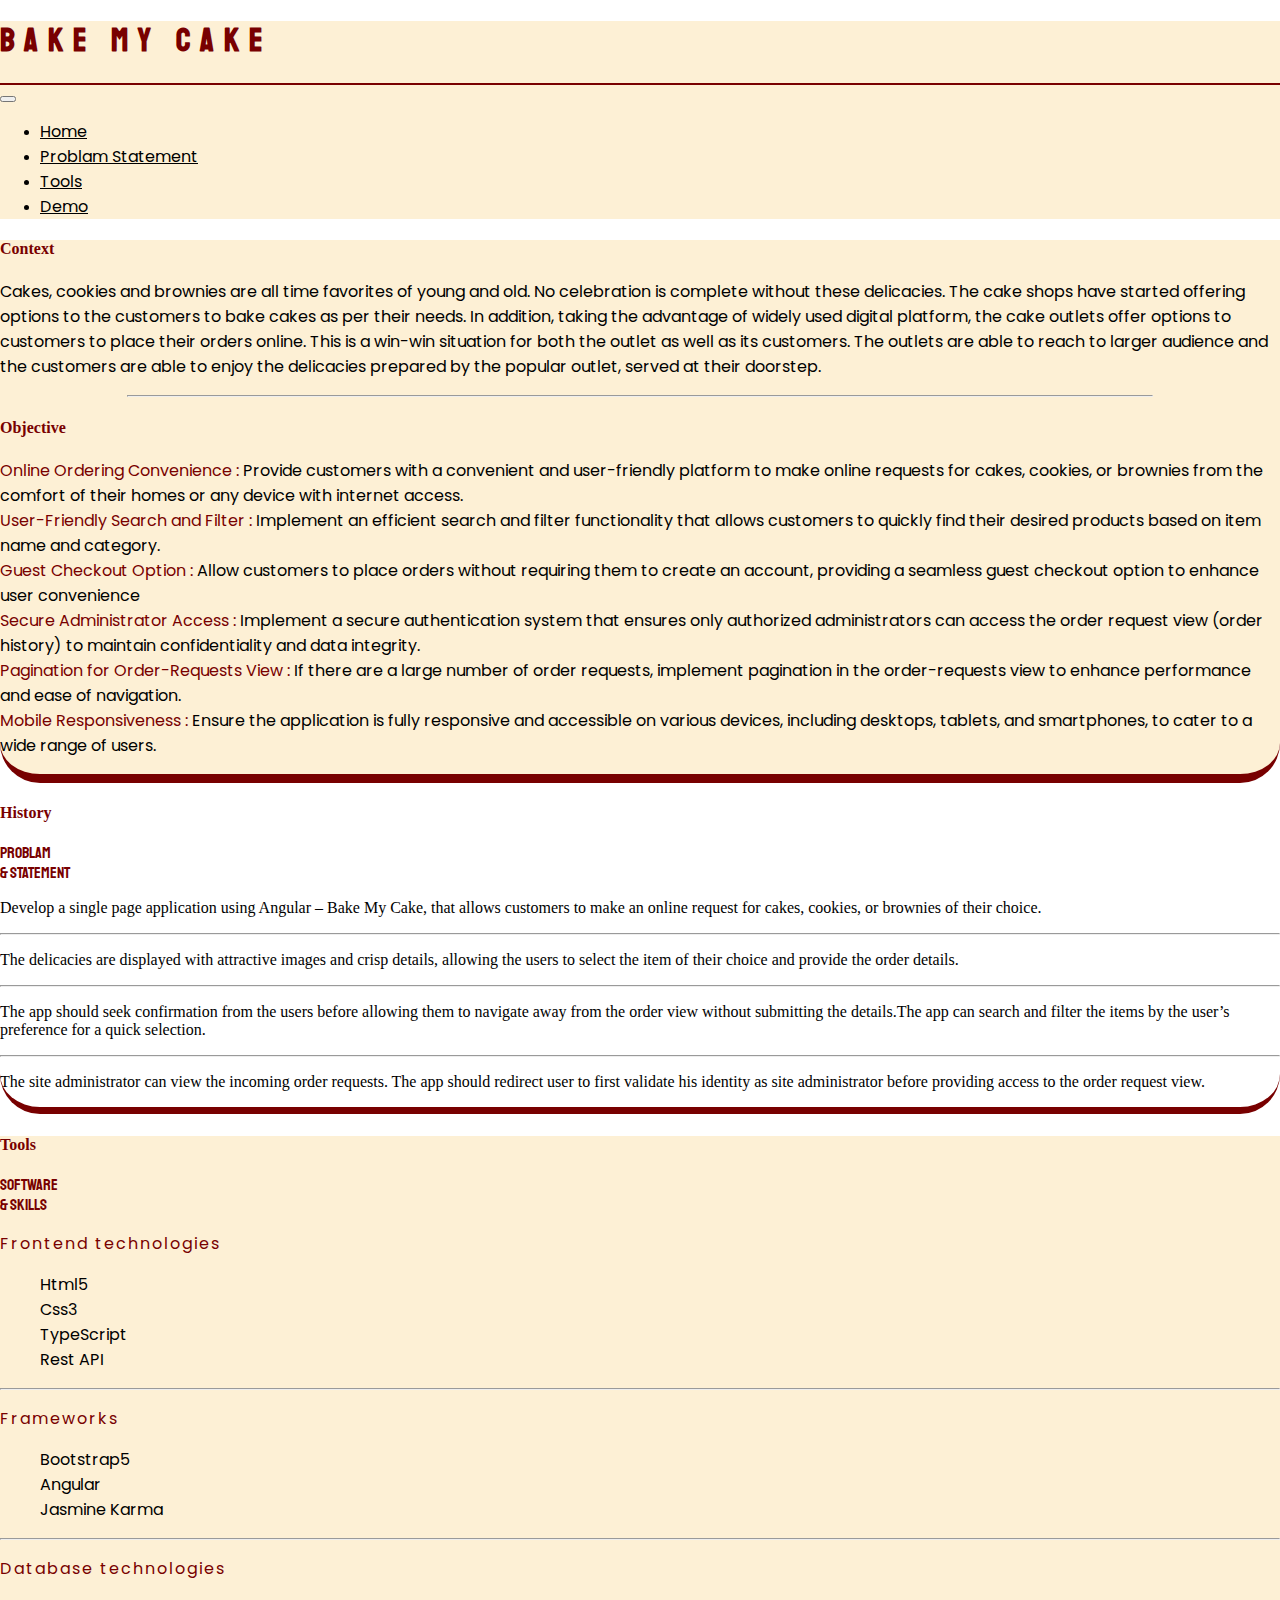
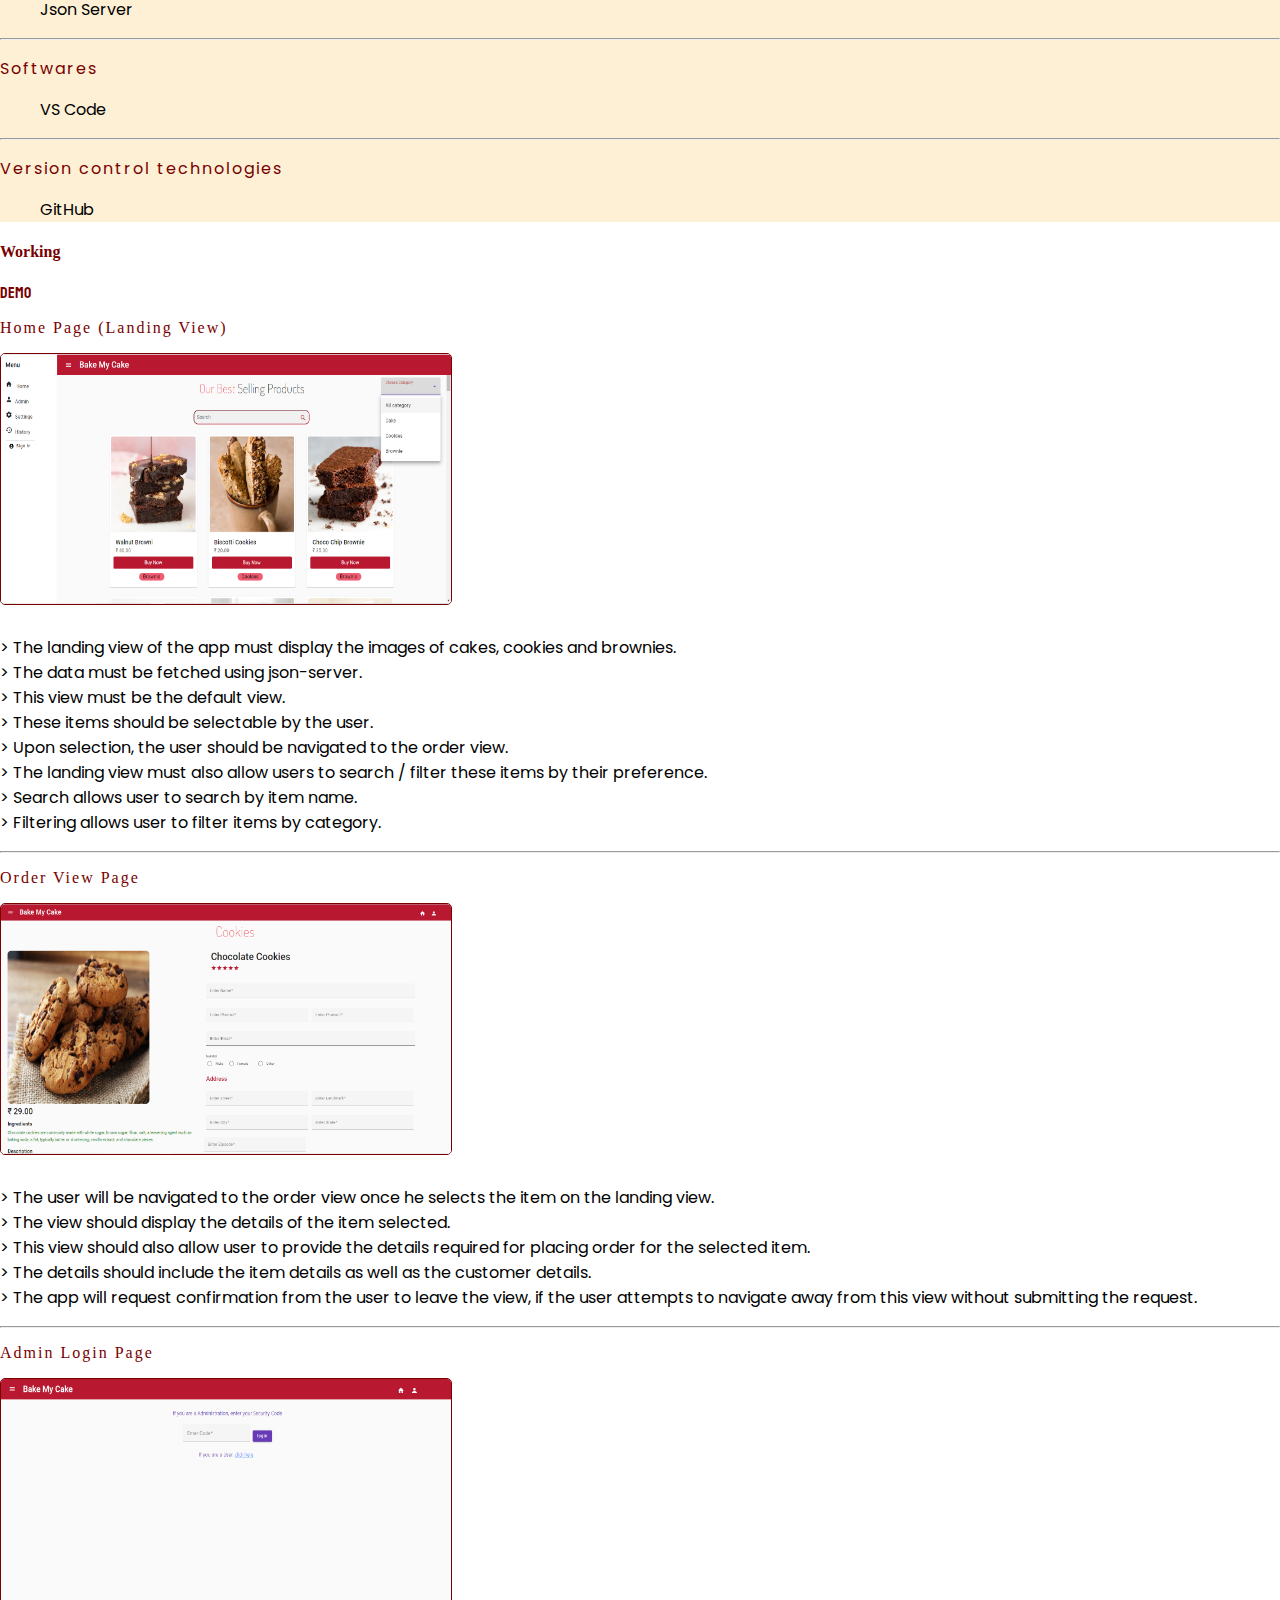
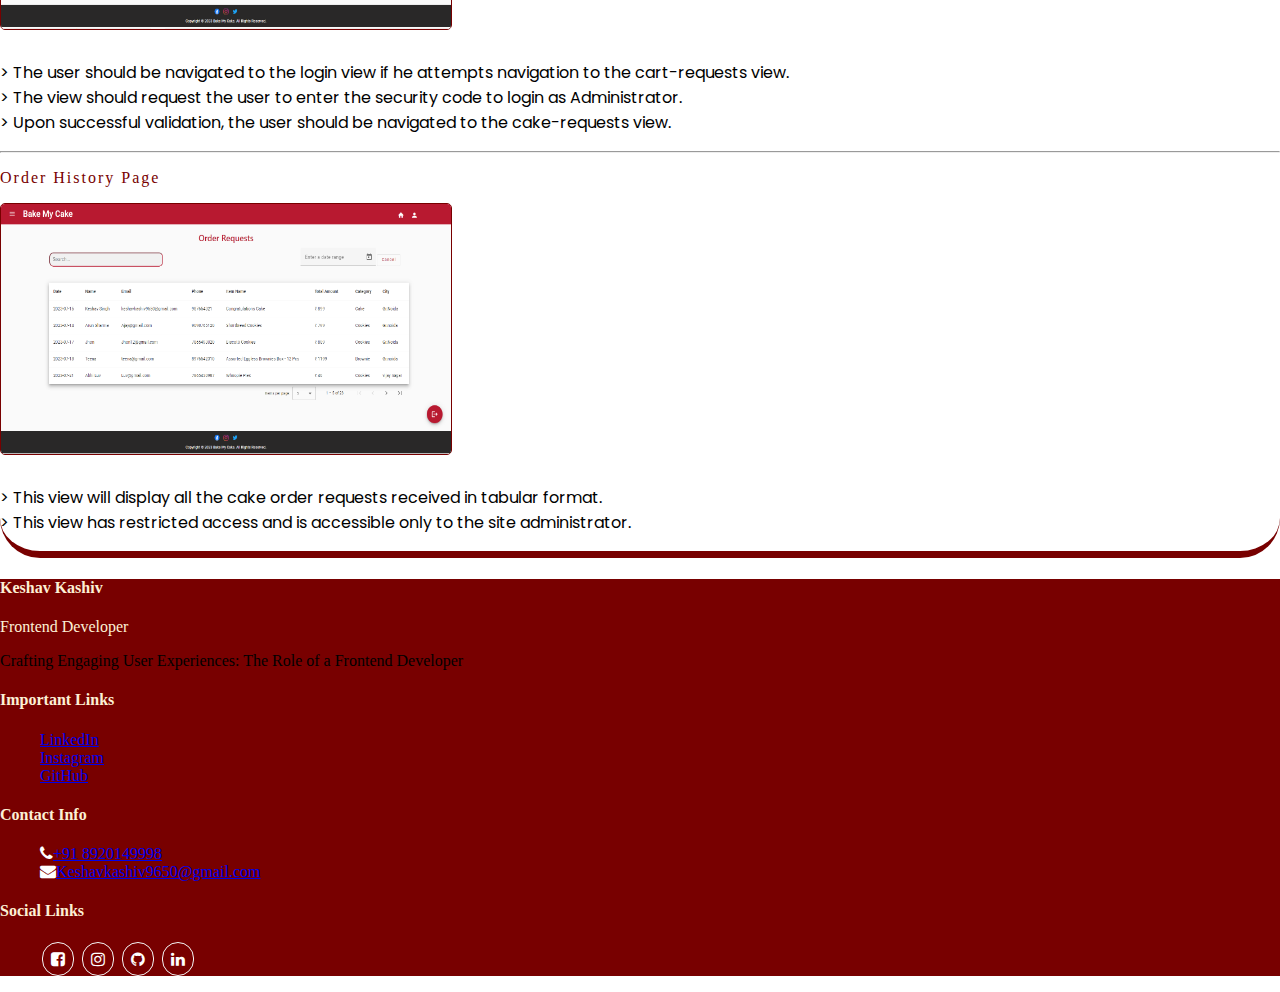
<file: BakeMycake.html>
<!DOCTYPE html>
<html lang="en">
<head>
    <meta charset="UTF-8">
    <meta name="viewport" content="width=device-width, initial-scale=1.0">
    <title>Bake My Cake</title>

     <!-- stylesheet -->
     <link rel="stylesheet" href="./stylesheet/BakeMyCake.css">
     <!-- google font  -->
     <link href="https://fonts.googleapis.com/css2?family=Monoton&display=swap" rel="stylesheet">
     <link href="https://fonts.googleapis.com/css2?family=Poppins:wght@200&display=swap" rel="stylesheet">
     <link href="https://fonts.googleapis.com/css2?family=Poppins:wght@300&display=swap" rel="stylesheet">
     <link href="https://fonts.googleapis.com/css2?family=Poppins:wght@400&display=swap" rel="stylesheet">
     <link href="https://fonts.googleapis.com/css2?family=Poppins:wght@900&display=swap" rel="stylesheet">
     <link href="https://fonts.googleapis.com/css2?family=Staatliches&display=swap" rel="stylesheet">
     <!-- Bootstrap link -->
     <link href="https://cdn.jsdelivr.net/npm/bootstrap@5.3.0-alpha3/dist/css/bootstrap.min.css" rel="stylesheet"
         integrity="sha384-KK94CHFLLe+nY2dmCWGMq91rCGa5gtU4mk92HdvYe+M/SXH301p5ILy+dN9+nJOZ" crossorigin="anonymous">
     <!-- font awwsomme  -->
     <link rel="stylesheet" href="https://cdnjs.cloudflare.com/ajax/libs/font-awesome/4.7.0/css/font-awesome.min.css">
 
</head>
<body>

    <section class="top_section py-3">
        <h1 class="main_heading display-6 text-center fs-1 text-uppercase">Bake My Cake</h1>
    </section>

    <!-- nabar  -->
    <nav class="navbar  navbar-expand-lg px-4">
        <div class="container-fluid">
            
            <button class="navbar-toggler bg-light rounded-3 mt-md-2 w-auto" type="button" data-bs-target="#navBarItems"
                data-bs-toggle="collapse">
                <span class="navbar-toggler-icon"></span>
            </button>
            <div class="collapse navbar-collapse" id="navBarItems">
                <ul class="navbar-nav d-flex w-100 justify-content-center">
                    <li class="nav-item px-3">
                        <a href="./index.html" class="nav-link">Home</a>
                    </li>
                    <li class="nav-item px-3">
                        <a href="#Problam" class="nav-link ">Problam Statement</a>
                    </li>
                    <li class="nav-item px-3">
                        <a href="#Tools" class="nav-link ">Tools</a>
                    </li>
                    <li class="nav-item px-3">
                        <a href="#Demo" class="nav-link ">Demo</a>
                    </li>
                </ul>
            </div>
        </div>
    </nav>

<!-- row 1 -->
    <section class="head_section row ">  
        <section class="column_one col-md-12 col-lg-12 align-items-center py-2 px-2 mb-2 pb-5">
                <h4 class="about_me mt-5 fs-5 text-uppercase m-3">Context</h4>
                <p class=" about_mepara fs-6  mt-3 lh-lg m-3 ">Cakes, cookies and brownies are all time favorites of young and old. No celebration is complete without these delicacies. The cake shops have started offering options to the customers to bake cakes as per their needs.
                    In addition, taking the advantage of widely used digital platform, the cake outlets offer options to customers to place their orders online.                    
                    This is a win-win situation for both the outlet as well as its customers. The outlets are able to reach to larger audience and the customers are able to enjoy the delicacies prepared by the popular outlet, served at their doorstep.
                </p>
                 <hr class=" line ms-3 m-4">
                <h4 class="about_me mt-2 fs-5 text-uppercase m-3" >Objective </h4>
                <p class=" about_mepara fs-6  mt-3 lh-lg m-3"> <span class="fs-5">Online Ordering Convenience : </span> Provide customers with a convenient and user-friendly platform to make online requests for cakes, cookies, or brownies from the comfort of their homes or any device with internet access. <br>
                    <span class="fs-5">User-Friendly Search and Filter :</span> Implement an efficient search and filter functionality that allows customers to quickly find their desired products based on item name and category. <br>                    
                    <span class="fs-5">Guest Checkout Option : </span> Allow customers to place orders without requiring them to create an account, providing a seamless guest checkout option to enhance user convenience <br>                    
                    <span class="fs-5">Secure Administrator Access : </span> Implement a secure authentication system that ensures only authorized administrators can access the order request view (order history) to maintain confidentiality and data integrity. <br>                    
                    <span class="fs-5">Pagination for Order-Requests View : </span> If there are a large number of order requests, implement pagination in the order-requests view to enhance performance and ease of navigation. <br>                    
                    <span class="fs-5">Mobile Responsiveness : </span> Ensure the application is fully responsive and accessible on various devices, including desktops, tablets, and smartphones, to cater to a wide range of users. <br>
                    </p>
        </section>
    </section>

<!-- row 2  -->
    <section class="hero_section row d-flex align-items-center px-3 h-auto py-3 my-3" id="Problam">
        <section class="education_column col-md-6 col-lg-6 ">
            <h4 class="history text-uppercase fs-5 ms-3">History</h4>
            <p class="Problam display-1 ms-3">Problam<br>& Statement</p>
        </section>
        <section class="Problam_Description col-md-6 col-lg-6 px-3 py-4">
            <p class=" mb-1 fw-semibold my-3 me-5 fs-6 lh-lg">Develop a single page application using Angular – Bake My Cake, that allows customers to make an online request for cakes, cookies, or brownies of their choice.</p> <hr>
            <p class=" mb-1 fw-semibold my-3 me-5 fs-6 lh-lg">The delicacies are displayed with attractive images and crisp details, allowing the users to select the item of their choice and provide the order details.</p><hr>
            <p class=" mb-1 fw-semibold my-3 me-5 fs-6 lh-lg">The app should seek confirmation from the users before allowing them to navigate away from the order view without submitting the details.​                
                The app can search and filter the items by the user’s preference for a quick selection.</p>  <hr>              
            <p class=" mb-1 fw-semibold my-3 me-5fs-6 lh-lg">The site administrator can view the incoming order requests.​ The app should redirect user to first validate his identity as site administrator before providing access to the order request view.​</p>
        </section>
    </section>

<!-- row 3 -->
    <section class="software_section row d-flex align-items-center px-3 h-auto py-3" id="Tools">
        <section class="software_heading_column col-md-6 col-lg-6 ">
            <h4 class="tools text-uppercase fs-5 ms-3">Tools</h4>
            <p class="software_head display-1 ms-3">Software<br>& Skills</p>
        </section>
        <section class="software_item_column col-md-6 col-lg-6 px-3 py-4">
            <!-- frontend tech  -->
            <p class="list_description text-uppercase mb-1 fw-semibold">Frontend technologies</p>
            <ul class="tech_description d-flex ps-0 my-3 flex-wrap">
                <li class="tech_items border rounded-5 py-2 px-3 me-2 mb-md-1 mb-1">Html5</li>
                <li class="tech_items border rounded-5 py-2 px-3 me-2 mb-md-1 mb-1">Css3</li>
                <li class="tech_items border rounded-5 py-2 px-3 me-2 mb-md-1 mb-1">TypeScript</li>
                <li class="tech_items border rounded-5 py-2 px-3 me-2 mb-md-1 mb-1">Rest API</li>
            </ul>
            <hr>
            <!-- framework  -->
            <p class="list_description text-uppercase mb-1 fw-semibold ">Frameworks</p>
            <ul class="tech_description d-flex ps-0 my-3 flex-wrap">
                <li class="tech_items border rounded-5 py-2 px-3 me-2 me-2 mb-md-1 mb-1">Bootstrap5</li>
                <li class="tech_items border rounded-5 py-2 px-3 me-2 me-2 mb-md-1 mb-1">Angular</li>
                <li class="tech_items border rounded-5 py-2 px-3 me-2 me-2 mb-md-1 mb-1">Jasmine Karma</li>
            </ul>
            <hr>
            <!-- database tech  -->
            <p class="list_description text-uppercase mb-1 fw-semibold">Database technologies</p>
            <ul class="tech_description d-flex ps-0 my-3 flex-wrap">
                <li class="tech_items border rounded-5 py-2 px-3 me-2 me-2 mb-md-1 mb-1">Json Server</li>
            </ul>
            <hr>
            <!-- softwares  -->
            <p class="list_description text-uppercase mb-1 fw-semibold">Softwares</p>
            <ul class="tech_description d-flex ps-0 my-3 flex-wrap">
                <li class="tech_items border rounded-5 py-2 px-3 me-2 me-2 mb-md-1 mb-1">VS Code</li>
            </ul>
            <hr>
            <!-- version control tech   -->
            <p class="list_description text-uppercase mb-1 fw-semibold">Version control technologies</p>
            <ul class="tech_description d-flex ps-0 my-3 flex-wrap">
                <li class="tech_items border rounded-5 py-2 px-3 me-2 me-2 mb-md-1 mb-1">GitHub</li>
            </ul>
        </section>
    </section>


<!-- row 4 -->
    <section class="hero_section row d-flex align-items-center px-3 h-auto py-3" id="Demo">
        <section class="education_column col-md-5 col-lg-5 ">
            <h4 class="history text-uppercase fs-5 ms-3">Working</h4>
            <p class="certificate_head display-1 ms-3">Demo</p>
        </section>
        <section class="education_column2 col-md-7 col-lg-7 px-3 py-4">
            <p class="degree_description text-uppercase mb-1 fw-semibold mb-3 ms-3">Home Page (Landing View)</p>
            <img class="ms-3" src="./images/Homepage.PNG" alt="Home Page">
            <p class="duration_description mb-1">> The landing view of the app must display the images of cakes, cookies and brownies.<br>
                > The data must be fetched using json-server.<br>
                > This view must be the default view.<br>
                > These items should be selectable by the user.<br>
                > Upon selection, the user should be navigated to the order view.<br>
                > The landing view must also allow users to search / filter these items by their preference.<br>
                > Search allows user to search by item name.<br>
                > Filtering allows user to filter items by category.<br>
            </p>
            <hr>
            <p class="degree_description text-uppercase mb-1 fw-semibold mb-3 ms-3">Order View Page</p>
            <img class="ms-3" src="./images/OrderViews.PNG" alt="OrderViews Page">
            <p class="duration_description mb-1">> The user will be navigated to the order view once he selects the item on the landing view.<br>
                > The view should display the details of the item selected. <br>
                > This view should also allow user to provide the details required for placing order for the selected item. <br>
                > The details should include the item details as well as the customer details. <br>
                > The app will request confirmation from the user to leave the view, if the user attempts to navigate away from this view without submitting the request.<br>
            </p>
            <hr>
            <p class="degree_description text-uppercase mb-1 fw-semibold mb-3 ms-3">Admin Login Page</p>
            <img class="ms-3" src="./images/Adminlogin.PNG" alt="Admin Login">
            <p class="duration_description mb-1">> The user should be navigated to the login view if he attempts navigation to the cart-requests view. <br>
                > The view should request the user to enter the security code to login as Administrator. <br>
                > Upon successful validation, the user should be navigated to the cake-requests view.<br>
            </p>
            <hr>
            <p class="degree_description text-uppercase mb-1 fw-semibold mb-3 ms-3">Order History Page</p>
            <img class="ms-3" src="./images/OrderHistory.PNG" alt="Order History">
            <p class="duration_description mb-1">> This view will display all the cake order requests received in tabular format. <br>
                > This view has restricted access and is accessible only to the site administrator.<br>
            </p>
            
            
        </section>
    </section>

 <!-- footer section  -->
 <footer class="footer_section row py-4 px-2 mt-3 ps-4" id="Contact">
    <!-- column 1 -->
    <section class="footer_column1 col-md-6 col-lg-3">
        <h4 class="footer_head display-6 mb-0">Keshav Kashiv</h4>
        <p class="footer_para_FD text-uppercase mb-4">Frontend Developer</p>
        <p class="footer_para text-light pe-4 lh-md">Crafting Engaging User Experiences: The Role of a Frontend
            Developer</p>
    </section>
    <!-- column 2 -->
    <section class="footer_column2 col-md-6 col-lg-3 ">
        <h4 class="footer_head fs-5">Important Links</h4>
        <ul class="footer_list ps-0 mt-3">
            <li class="footer_item mb-2"><a href="https://www.linkedin.com/in/keshav-kashiv/" target="_blank"
                    class="footer_link text-decoration-none text-light">LinkedIn</a></li>
            <li class="footer_item  mb-2"><a href="https://www.instagram.com/ch_keshav_singh/" target="_blank"
                    class="footer_link text-decoration-none text-light">Instagram</a></li>
            <li class="footer_item  mb-2"><a href="https://github.com/Keshav07" target="_blank"
                    class="footer_link text-decoration-none text-light">GitHub</a></li>
        </ul>
    </section>
    <!-- column 3 -->
    <section class="footer_column3 col-md-6 col-lg-3">
        <h4 class="footer_head fs-5">Contact Info</h4>
        <ul class="footer_list ps-0 mt-3">
            <li class="footer_item mb-2"><i class="fa fa-phone pe-2"></i><a href="tel: 8920149998"
                    class="footer_link text-decoration-none text-light">+91 8920149998</a></li>
            <li class="footer_item  mb-2"><i class="fa fa-envelope pe-2"></i><a
                    href="mailto: Keshavkashiv9650@gmail.com"
                    class="footer_link text-decoration-none text-light">Keshavkashiv9650@gmail.com</a></li>
        </ul>
    </section>
    <!-- column 4  -->
    <section class="footer_column4 col-md-6 col-lg-3">
        <h4 class="footer_head fs-5">Social Links</h4>
        <ul class="footer_list ps-0 mt-3">
            <a href="https://www.facebook.com/" target="_blank" class="footer-link"><i
                    class="fa fa-facebook-square fs-4 pe-2"></i></a>
            <a href="https://www.instagram.com/ch_keshav_singh/" target="_blank" class="footer-link"><i
                    class="fa fa-instagram fs-4 pe-2"></i></a>
            <a href="https://github.com/Keshav07" target="_blank" class="footer-link"><i
                    class="fa fa-github fs-4 pe-2"></i></a>
            <a href="https://www.linkedin.com/in/keshav-kashiv/" target="_blank" class="footer-link"><i
                    class="fa fa-linkedin fs-4 pe-2"></i></a>
        </ul>
    </section>
</footer>




    <script src="https://cdn.jsdelivr.net/npm/bootstrap@5.3.0-alpha3/dist/js/bootstrap.bundle.min.js"
        integrity="sha384-ENjdO4Dr2bkBIFxQpeoTz1HIcje39Wm4jDKdf19U8gI4ddQ3GYNS7NTKfAdVQSZe"
        crossorigin="anonymous">
    </script>
</body>
</html>
</file>
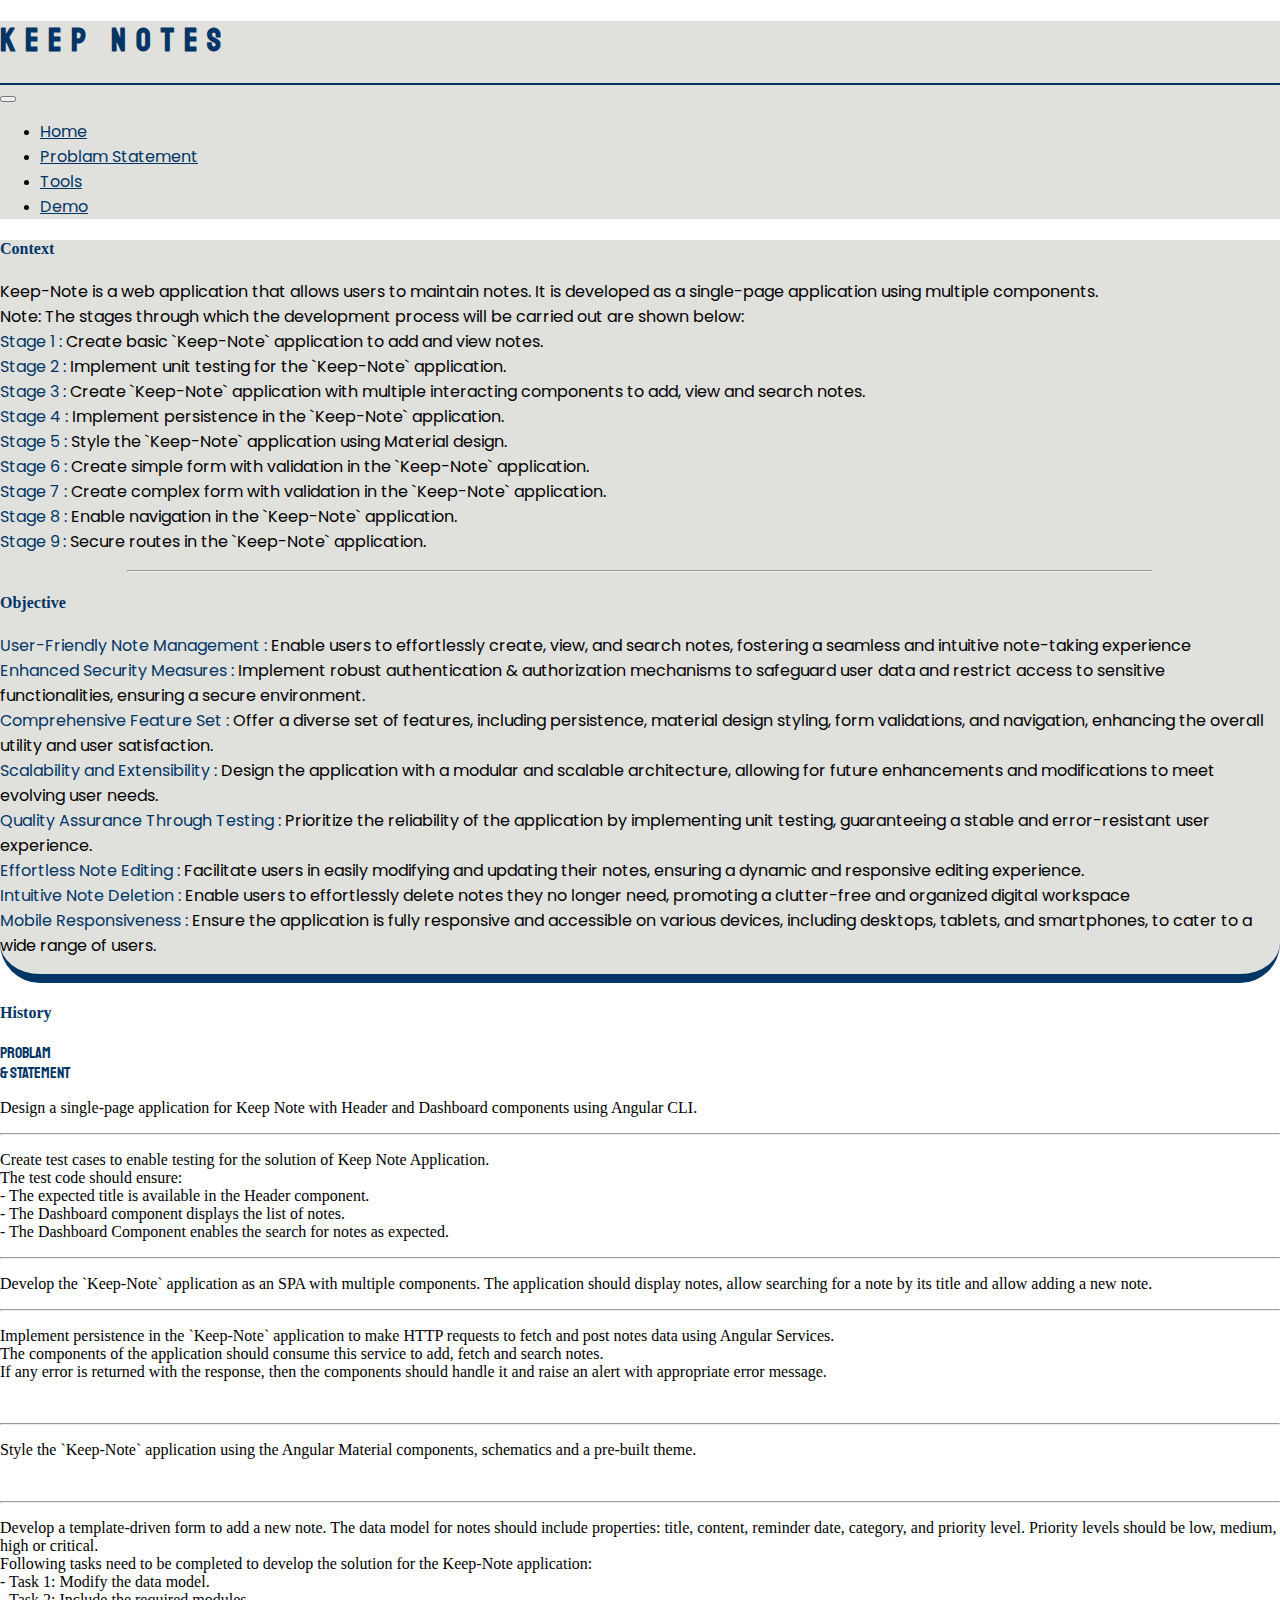
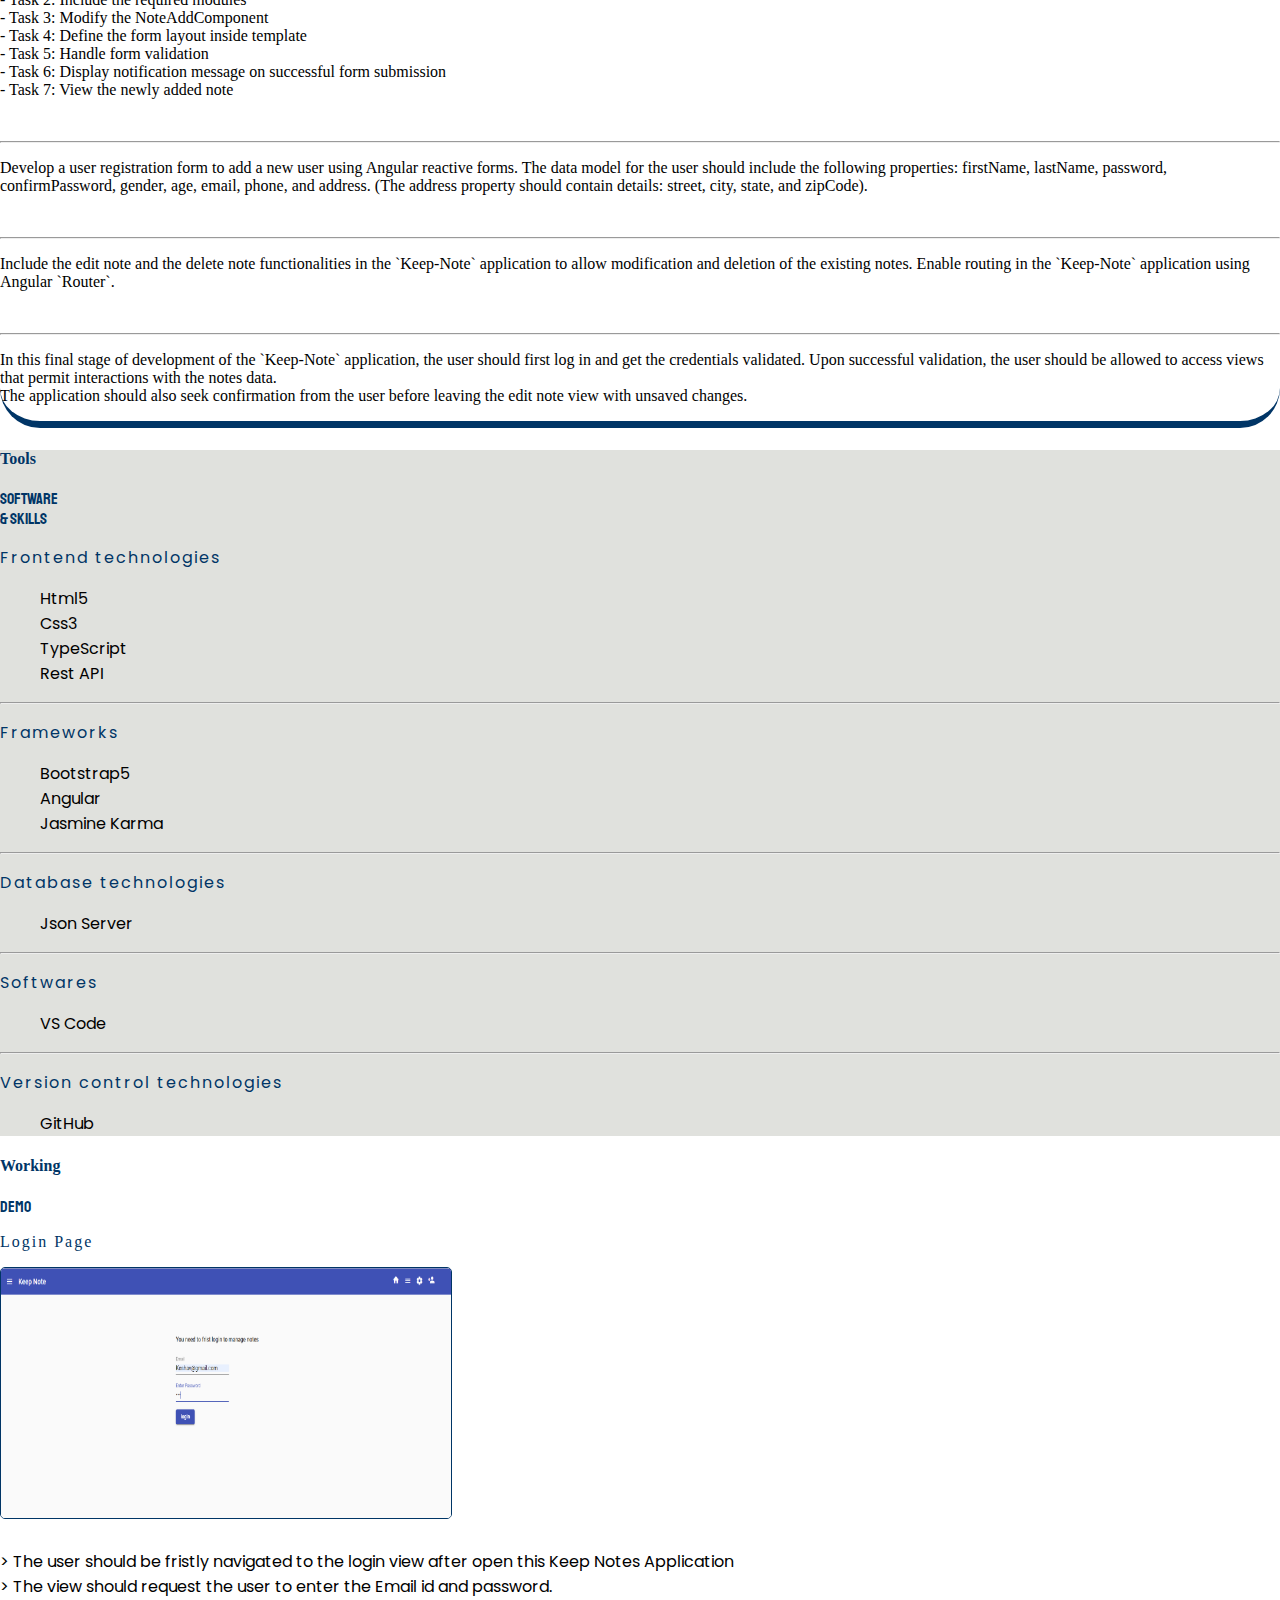
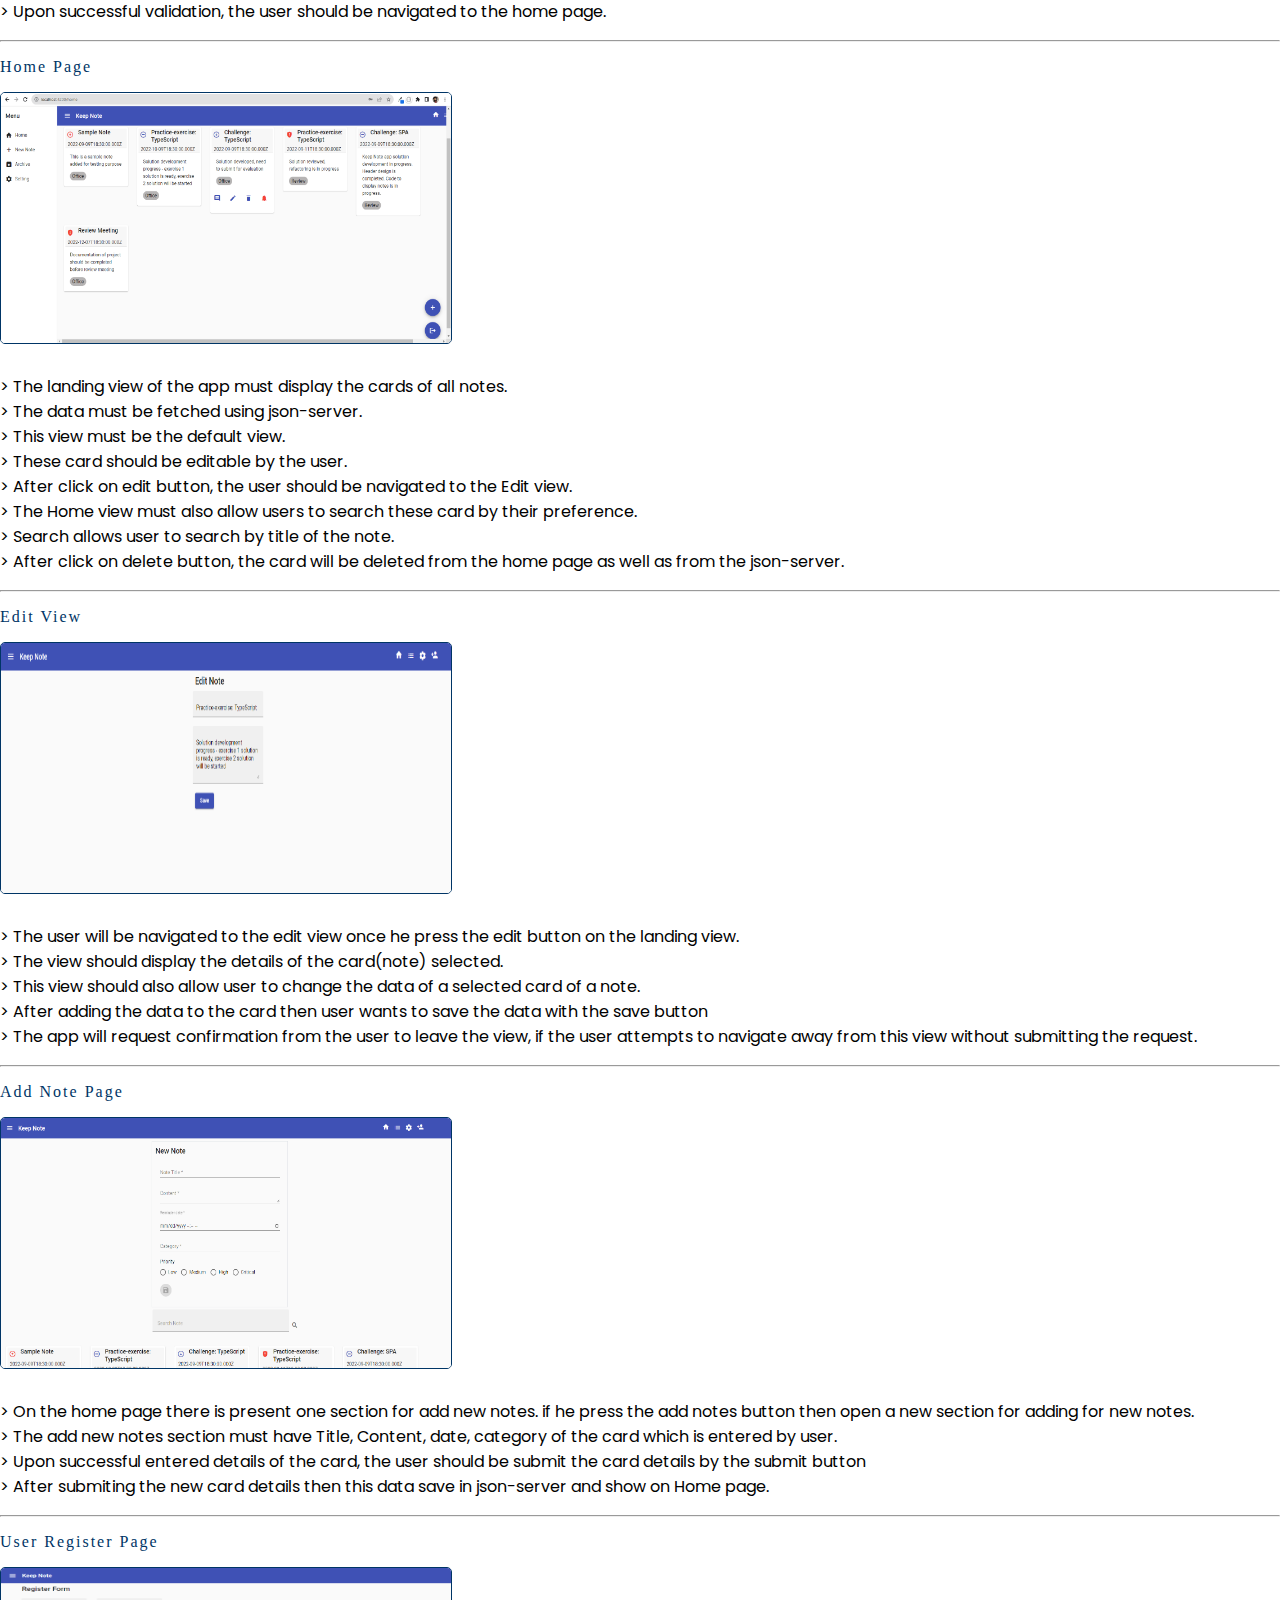
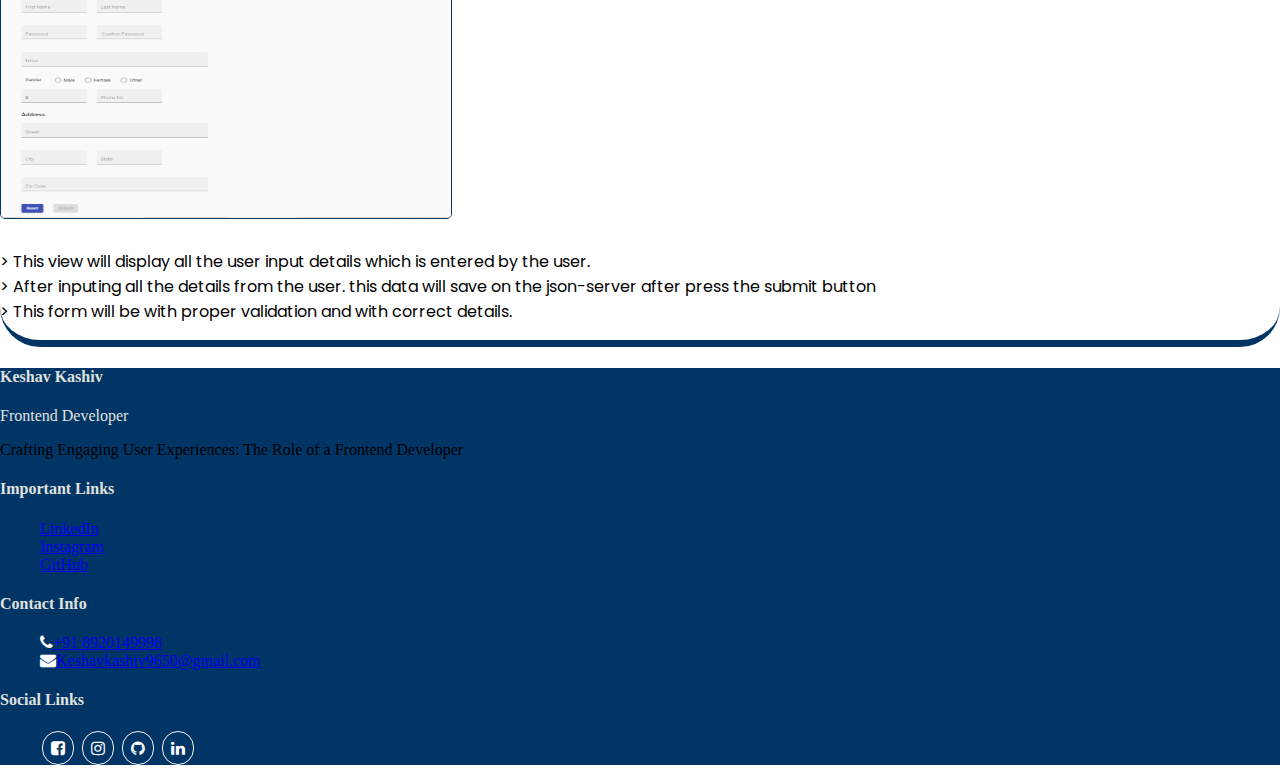
<file: KeepNote.html>
<!DOCTYPE html>
<html lang="en">
<head>
    <meta charset="UTF-8">
    <meta name="viewport" content="width=device-width, initial-scale=1.0">
    <title>Keep Note</title>

     <!-- stylesheet -->
     <link rel="stylesheet" href="./stylesheet/KeepNote.css">
     <!-- google font  -->
     <link href="https://fonts.googleapis.com/css2?family=Monoton&display=swap" rel="stylesheet">
     <link href="https://fonts.googleapis.com/css2?family=Poppins:wght@200&display=swap" rel="stylesheet">
     <link href="https://fonts.googleapis.com/css2?family=Poppins:wght@300&display=swap" rel="stylesheet">
     <link href="https://fonts.googleapis.com/css2?family=Poppins:wght@400&display=swap" rel="stylesheet">
     <link href="https://fonts.googleapis.com/css2?family=Poppins:wght@900&display=swap" rel="stylesheet">
     <link href="https://fonts.googleapis.com/css2?family=Staatliches&display=swap" rel="stylesheet">
     <!-- Bootstrap link -->
     <link href="https://cdn.jsdelivr.net/npm/bootstrap@5.3.0-alpha3/dist/css/bootstrap.min.css" rel="stylesheet"
         integrity="sha384-KK94CHFLLe+nY2dmCWGMq91rCGa5gtU4mk92HdvYe+M/SXH301p5ILy+dN9+nJOZ" crossorigin="anonymous">
     <!-- font awwsomme  -->
     <link rel="stylesheet" href="https://cdnjs.cloudflare.com/ajax/libs/font-awesome/4.7.0/css/font-awesome.min.css">
 
</head>
<body>

    <section class="top_section py-3">
        <h1 class="main_heading display-6 text-center fs-1 text-uppercase">Keep Notes</h1>
    </section>

    <!-- nabar  -->
    <nav class="navbar  navbar-expand-lg px-4">
        <div class="container-fluid">
            
            <button class="navbar-toggler bg-light rounded-3 mt-md-2 w-auto" type="button" data-bs-target="#navBarItems"
                data-bs-toggle="collapse">
                <span class="navbar-toggler-icon"></span>
            </button>
            <div class="collapse navbar-collapse" id="navBarItems">
                <ul class="navbar-nav d-flex w-100 justify-content-center">
                    <li class="nav-item px-3">
                        <a href="./index.html" class="nav-link">Home</a>
                    </li>
                    <li class="nav-item px-3">
                        <a href="#Problam" class="nav-link ">Problam Statement</a>
                    </li>
                    <li class="nav-item px-3">
                        <a href="#Tools" class="nav-link ">Tools</a>
                    </li>
                    <li class="nav-item px-3">
                        <a href="#Demo" class="nav-link ">Demo</a>
                    </li>
                </ul>
            </div>
        </div>
    </nav>

<!-- row 1 -->
    <section class="head_section row ">  
        <section class="column_one col-md-12 col-lg-12 align-items-center py-2 px-2 mb-2 pb-5">
                <h4 class="about_me mt-5 fs-5 text-uppercase m-3">Context</h4>
                <p class=" about_mepara fs-6  mt-3 lh-lg m-3 ">Keep-Note is a web application that allows users to maintain notes. It is developed as a single-page application using multiple components. <br>
                    Note: The stages through which the development process will be carried out are shown below: <br>
                     <span>Stage 1 : </span> Create basic `Keep-Note` application to add and view notes.<br>
                     <span>Stage 2 : </span> Implement unit testing for the `Keep-Note` application.<br>
                     <span>Stage 3 : </span> Create `Keep-Note` application with multiple interacting components to add, view and search notes.<br>
                     <span>Stage 4 : </span> Implement persistence in the `Keep-Note` application.<br>
                     <span>Stage 5 : </span> Style the `Keep-Note` application using Material design.<br>
                     <span>Stage 6 : </span> Create simple form with validation in the `Keep-Note` application.<br>
                     <span>Stage 7 : </span> Create complex form with validation in the `Keep-Note` application.<br>
                     <span>Stage 8 : </span> Enable navigation in the `Keep-Note` application.<br>
                     <span>Stage 9 : </span> Secure routes in the `Keep-Note` application.<br>
                </p>
                <hr class=" line ms-3 m-4">
                <h4 class="about_me mt-2 fs-5 text-uppercase m-3" >Objective </h4>
                <p class=" about_mepara fs-6  mt-3 lh-lg m-3 me-2">
                     <span>User-Friendly Note Management : </span>Enable users to effortlessly create, view, and search notes, fostering a seamless and intuitive note-taking experience <br>
                    <span>Enhanced Security Measures : </span>Implement robust authentication & authorization mechanisms to safeguard user data and restrict access to sensitive functionalities, ensuring a secure environment.<br>                    
                    <span>Comprehensive Feature Set : </span> Offer a diverse set of features, including persistence, material design styling, form validations, and navigation, enhancing the overall utility and user satisfaction. <br>                    
                    <span>Scalability and Extensibility : </span>Design the application with a modular and scalable architecture, allowing for future enhancements and modifications to meet evolving user needs. <br>                    
                    <span>Quality Assurance Through Testing : </span>Prioritize the reliability of the application by implementing unit testing, guaranteeing a stable and error-resistant user experience. <br> 
                    <span>Effortless Note Editing : </span>Facilitate users in easily modifying and updating their notes, ensuring a dynamic and responsive editing experience. <br> 
                    <span>Intuitive Note Deletion : </span>Enable users to effortlessly delete notes they no longer need, promoting a clutter-free and organized digital workspace<br> 
                    <span>Mobile Responsiveness : </span> Ensure the application is fully responsive and accessible on various devices, including desktops, tablets, and smartphones, to cater to a wide range of users. <br>
                </p>
        </section>
    </section>

<!-- row 2  -->
    <section class="hero_section row d-flex align-items-center px-3 h-auto py-3 my-3" id="Problam">
        <section class="education_column col-md-6 col-lg-5 ">
            <h4 class="history text-uppercase fs-5 ms-3">History</h4>
            <p class="Problam display-1 ms-3">Problam<br>& Statement</p>
        </section>
        <section class="Problam_Description col-md-6 col-lg-7 px-3 py-4">
            <p class=" mb-1 fw-semibold my-3 me-5 fs-6">Design a single-page application for Keep Note with Header and Dashboard components using Angular CLI.</p> <hr>
            <p class=" mb-1 fw-semibold my-3 me-5 fs-6">Create test cases to enable testing for the solution of Keep Note Application. <br>
                The test code should ensure: <br>
                  - The expected title is available in the Header component. <br> 
                  - The Dashboard component displays the list of notes.<br>
                  - The Dashboard Component enables the search for notes as expected.</p><hr>
            <p class=" mb-1 fw-semibold my-3 me-5 fs-6">Develop the `Keep-Note` application as an SPA with multiple components. The application should display notes, allow searching for a note by its title and allow adding a new note.</p>  <hr>              
            <p class=" mb-1 fw-semibold my-3 me-5fs-6">Implement persistence in the `Keep-Note` application to make HTTP requests to fetch and post notes data​ using Angular Services. <br>
                The components of the application should consume this service to add, fetch and search notes.         <br>       
                If any error is returned with the response, then the components should handle it and raise an alert with appropriate error message.</p> <br> <hr>
            <p class=" mb-1 fw-semibold my-3 me-5 fs-6">Style the `Keep-Note` application using the Angular Material components, schematics and a pre-built theme. </p> <br> <hr>
            <p class=" mb-1 fw-semibold my-3 me-5 fs-6">Develop a template-driven form to add a new note. The data model for notes should include properties: title, content, reminder date, category, and priority level. Priority levels should be low, medium, high or critical. <br>
                        Following tasks need to be completed to develop the solution for the Keep-Note application: <br>                        
                        - Task 1: Modify the data model. <br> 
                        - Task 2: Include the required modules <br> 
                        - Task 3: Modify the NoteAddComponent <br> 
                        - Task 4: Define the form layout inside template <br> 
                        - Task 5: Handle form validation <br> 
                        - Task 6: Display notification message on successful form submission <br> 
                        - Task 7: View the newly added note </p> <br> <hr>
            <p class=" mb-1 fw-semibold my-3 me-5 fs-6">Develop a user registration form to add a new user using Angular reactive forms. The data model for the user should include the following properties: firstName, lastName, password, confirmPassword, gender, age, email, phone, and address. (The address property should contain details: street, city, state, and zipCode).</p> <br> <hr>
            <p class=" mb-1 fw-semibold my-3 me-5 fs-6">Include the edit note and the delete note functionalities in the `Keep-Note` application to allow modification and deletion of the existing notes. Enable routing in the `Keep-Note` application using Angular `Router`.</p> <br> <hr>
            <p class=" mb-1 fw-semibold my-3 me-5 fs-6">In this final stage of development of the `Keep-Note` application, the user should first log in and get the credentials validated. Upon successful validation, the user should be allowed to access views that permit interactions with the notes data. <br>
               The application should also seek confirmation from the user before leaving the edit note view with unsaved changes.</p> 

        </section>
    </section>

<!-- row 3 -->
    <section class="software_section row d-flex align-items-center px-3 h-auto py-3" id="Tools">
        <section class="software_heading_column col-md-6 col-lg-5 ">
            <h4 class="tools text-uppercase fs-5 ms-3">Tools</h4>
            <p class="software_head display-1 ms-3">Software<br>& Skills</p>
        </section>
        <section class="software_item_column col-md-6 col-lg-7 px-3 py-4">
            <!-- frontend tech  -->
            <p class="list_description text-uppercase mb-1 fw-semibold">Frontend technologies</p>
            <ul class="tech_description d-flex ps-0 my-3 flex-wrap">
                <li class="tech_items border rounded-5 py-2 px-3 me-2 mb-md-1 mb-1">Html5</li>
                <li class="tech_items border rounded-5 py-2 px-3 me-2 mb-md-1 mb-1">Css3</li>
                <li class="tech_items border rounded-5 py-2 px-3 me-2 mb-md-1 mb-1">TypeScript</li>
                <li class="tech_items border rounded-5 py-2 px-3 me-2 mb-md-1 mb-1">Rest API</li>
            </ul>
            <hr>
            <!-- framework  -->
            <p class="list_description text-uppercase mb-1 fw-semibold ">Frameworks</p>
            <ul class="tech_description d-flex ps-0 my-3 flex-wrap">
                <li class="tech_items border rounded-5 py-2 px-3 me-2 me-2 mb-md-1 mb-1">Bootstrap5</li>
                <li class="tech_items border rounded-5 py-2 px-3 me-2 me-2 mb-md-1 mb-1">Angular</li>
                <li class="tech_items border rounded-5 py-2 px-3 me-2 me-2 mb-md-1 mb-1">Jasmine Karma</li>
            </ul>
            <hr>
            <!-- database tech  -->
            <p class="list_description text-uppercase mb-1 fw-semibold">Database technologies</p>
            <ul class="tech_description d-flex ps-0 my-3 flex-wrap">
                <li class="tech_items border rounded-5 py-2 px-3 me-2 me-2 mb-md-1 mb-1">Json Server</li>
            </ul>
            <hr>
            <!-- softwares  -->
            <p class="list_description text-uppercase mb-1 fw-semibold">Softwares</p>
            <ul class="tech_description d-flex ps-0 my-3 flex-wrap">
                <li class="tech_items border rounded-5 py-2 px-3 me-2 me-2 mb-md-1 mb-1">VS Code</li>
            </ul>
            <hr>
            <!-- version control tech   -->
            <p class="list_description text-uppercase mb-1 fw-semibold">Version control technologies</p>
            <ul class="tech_description d-flex ps-0 my-3 flex-wrap">
                <li class="tech_items border rounded-5 py-2 px-3 me-2 me-2 mb-md-1 mb-1">GitHub</li>
            </ul>
        </section>
    </section>


<!-- row 4 -->
    <section class="hero_section row d-flex align-items-center px-3 h-auto py-3" id="Demo">
        <section class="education_column col-md-5 col-lg-5 ">
            <h4 class="history text-uppercase fs-5 ms-3">Working</h4>
            <p class="certificate_head display-1 ms-3">Demo</p>
        </section>
        <section class="education_column2 col-md-7 col-lg-7 px-3 py-4">
            <p class="degree_description text-uppercase mb-1 fw-semibold mb-3 ms-3">Login Page</p>
            <img class="ms-3" src="./images/LoginPage.PNG" alt="Login Page">
            <p class="duration_description mb-1">> The user should be fristly navigated to the login view after open this Keep Notes Application  <br>
                > The view should request the user to enter the Email id and password. <br>
                > Upon successful validation, the user should be navigated to the home page.<br>
            </p>
            <hr>
            <p class="degree_description text-uppercase mb-1 fw-semibold mb-3 ms-3">Home Page</p>
            <img class="ms-3" src="./images/LandingViewKeepNote.png" alt="Home Page">
            <p class="duration_description mb-1">> The landing view of the app must display the cards of all notes.<br>
                > The data must be fetched using json-server.<br>
                > This view must be the default view.<br>
                > These card should be editable by the user.<br>
                > After click on edit button, the user should be navigated to the Edit view.<br>
                > The Home view must also allow users to search these card by their preference.<br>
                > Search allows user to search by title of the note.<br>
                > After click on delete button, the card will be deleted from the home page as well as from the json-server.<br>
            </p>
            <hr>
            <p class="degree_description text-uppercase mb-1 fw-semibold mb-3 ms-3">Edit View</p>
            <img class="ms-3" src="./images/Edit Note Page.PNG" alt="EditPage">
            <p class="duration_description mb-1">> The user will be navigated to the edit view once he press the edit button on the landing view.<br>
                > The view should display the details of the card(note) selected. <br>
                > This view should also allow user to change the data of a selected card of a note. <br>
                > After adding the data to the card then user wants to save the data with the save button <br>
                > The app will request confirmation from the user to leave the view, if the user attempts to navigate away from this view without submitting the request.<br>
            </p>
            <hr>
            <p class="degree_description text-uppercase mb-1 fw-semibold mb-3 ms-3">Add Note Page</p>
            <img class="ms-3" src="./images/AddNotePage.PNG" alt="Add Notes">
            <p class="duration_description mb-1">> On the home page there is present one section for add new notes. if he press the add notes button then open a new section for adding for new notes. <br>
                > The add new notes section must have Title, Content, date, category of the card which is entered by user. <br>
                > Upon successful entered details of the card, the user should be submit the card details by the submit button<br>
                > After submiting the new card details then this data save in json-server and show on Home page. <br>
            </p>
            <hr>
            <p class="degree_description text-uppercase mb-1 fw-semibold mb-3 ms-3">User Register Page</p>
            <img class="ms-3" src="./images/RegisterPage.PNG" alt="RegisterPage">
            <p class="duration_description mb-1">> This view will display all the user input details which is entered by the user. <br>
                > After inputing all the details from the user. this data will save on the json-server after press the submit button<br>
                > This form will be with proper validation and with correct details. <br>
            </p>
            
            
        </section>
    </section>

 <!-- footer section  -->
 <footer class="footer_section row py-4 px-2 mt-3 ps-4" id="Contact">
    <!-- column 1 -->
    <section class="footer_column1 col-md-6 col-lg-3">
        <h4 class="footer_head display-6 mb-0">Keshav Kashiv</h4>
        <p class="footer_para_FD text-uppercase mb-4">Frontend Developer</p>
        <p class="footer_para text-light pe-4 lh-md">Crafting Engaging User Experiences: The Role of a Frontend
            Developer</p>
    </section>
    <!-- column 2 -->
    <section class="footer_column2 col-md-6 col-lg-3 ">
        <h4 class="footer_head fs-5">Important Links</h4>
        <ul class="footer_list ps-0 mt-3">
            <li class="footer_item mb-2"><a href="https://www.linkedin.com/in/keshav-kashiv/" target="_blank"
                    class="footer_link text-decoration-none text-light">LinkedIn</a></li>
            <li class="footer_item  mb-2"><a href="https://www.instagram.com/ch_keshav_singh/" target="_blank"
                    class="footer_link text-decoration-none text-light">Instagram</a></li>
            <li class="footer_item  mb-2"><a href="https://github.com/Keshav07" target="_blank"
                    class="footer_link text-decoration-none text-light">GitHub</a></li>
        </ul>
    </section>
    <!-- column 3 -->
    <section class="footer_column3 col-md-6 col-lg-3">
        <h4 class="footer_head fs-5">Contact Info</h4>
        <ul class="footer_list ps-0 mt-3">
            <li class="footer_item mb-2"><i class="fa fa-phone pe-2"></i><a href="tel: 8920149998"
                    class="footer_link text-decoration-none text-light">+91 8920149998</a></li>
            <li class="footer_item  mb-2"><i class="fa fa-envelope pe-2"></i><a
                    href="mailto: Keshavkashiv9650@gmail.com"
                    class="footer_link text-decoration-none text-light">Keshavkashiv9650@gmail.com</a></li>
        </ul>
    </section>
    <!-- column 4  -->
    <section class="footer_column4 col-md-6 col-lg-3">
        <h4 class="footer_head fs-5">Social Links</h4>
        <ul class="footer_list ps-0 mt-3">
            <a href="https://www.facebook.com/" target="_blank" class="footer-link"><i
                    class="fa fa-facebook-square fs-4 pe-2"></i></a>
            <a href="https://www.instagram.com/ch_keshav_singh/" target="_blank" class="footer-link"><i
                    class="fa fa-instagram fs-4 pe-2"></i></a>
            <a href="https://github.com/Keshav07" target="_blank" class="footer-link"><i
                    class="fa fa-github fs-4 pe-2"></i></a>
            <a href="https://www.linkedin.com/in/keshav-kashiv/" target="_blank" class="footer-link"><i
                    class="fa fa-linkedin fs-4 pe-2"></i></a>
        </ul>
    </section>
</footer>




    <script src="https://cdn.jsdelivr.net/npm/bootstrap@5.3.0-alpha3/dist/js/bootstrap.bundle.min.js"
        integrity="sha384-ENjdO4Dr2bkBIFxQpeoTz1HIcje39Wm4jDKdf19U8gI4ddQ3GYNS7NTKfAdVQSZe"
        crossorigin="anonymous">
    </script>
</body>
</html>
</file>
<file: stylesheet/BakeMyCake.css>
body{
    margin: 0;
}
.top_section{
    background-color: #fdf0d5;
    border-bottom: 2px solid #780000;
}

.main_heading{
    font-family: 'Staatliches', cursive;
    letter-spacing: 10px;
    color: #780000;
    background-color: #fdf0d5;
}

nav.navbar{
    background-color: #fdf0d5   ;
}
a.nav-link{
    color: black;
    font-family: Poppins;
}
a.nav-link:hover{
    border-bottom: 1px solid #780000;
    transition: .3s ease-in;
    color: #780000;
}
.head_section{
    background-color: #fdf0d5;
    border-bottom-left-radius: 40px;
    border-bottom-right-radius: 40px;
    border-bottom: 9px solid #780000;
}
.about_me{
    color: #780000;
}
.line{
    width:80%;
}

span{
    color: #780000;
}
.about_mepara{
    color: black;
    font-family: Poppins;
}
.hero_section{
    /* background-color: #fdf0d5; */
    border-bottom-left-radius: 40px;
    border-bottom-right-radius: 40px;
    border-bottom: 7px solid #780000;
}
.Problam{
    font-family: 'Staatliches', cursive;
    color: #780000;
}
.history{
    color: #780000;
}

.software_section{
    background-color: #fdf0d5;
}

.tools{
    color: #780000;
}
.education_head,.certificate_head,.software_head{
    font-family: 'Staatliches', cursive;
    color: #780000;
}
.school_description,.duration_description,.location_description,.list_description,.credential_id,.project-description{
    font-family: Poppins;
}
.degree_description,.list_description{
    letter-spacing: 2px;
    color: #780000;
}
.tech_description{
    list-style: none;
}
.tech_items{
    font-family: Poppins; 
}
.tech_items:hover{
    background-color: #780000;
    color: white;
    transition: .3s ease-in;
}

img{
    width: 450px;
    height: 250px;
    border: 1px solid #780000 ;
    border-radius: 5px;
    margin-bottom: 10px;
}

.footer_section{
    background-color: #780000;
}
.footer_head{
    color: #fdf0d5;
}
.footer_list{
    list-style: none;
}
i{
    color: white;
}
.fa-facebook-square,.fa-instagram,.fa-twitter,.fa-github,.fa-linkedin{
    padding: 8px;
    border: 1px solid whitesmoke;
    margin: 0px 2px;
    border-radius: 50px;
}
.fa-facebook-square:hover,.fa-instagram:hover,.fa-twitter:hover,.fa-github:hover,.fa-linkedin:hover{
color: #0C134F;
background-color: whitesmoke;
transition: .2s ease-in;
}

.footer_para_FD{
    color: #fdf0d5;
}
</file>
<file: stylesheet/KeepNote.css>
body{
    margin: 0;
}
.top_section{
    background-color: #e0e1dd;
    border-bottom: 2px solid #003566;
}

.main_heading{
    font-family: 'Staatliches', cursive;
    letter-spacing: 10px;
    color: #003566;
    background-color: #e0e1dd;
}

nav.navbar{
    background-color: #e0e1dd   ;
}
a.nav-link{
    color: #003566;
    font-family: Poppins;
}
a.nav-link:hover{
    border-bottom: 2px solid #003566;
    transition: .1s ease-in;
    color: black;
}
.head_section{
    background-color: #e0e1dd;
    border-bottom-left-radius: 40px;
    border-bottom-right-radius: 40px;
    border-bottom: 9px solid #003566;
}
.about_me{
    color: #003566;
}
.line{
    width:80%;
}

span{
    color: #003566;
}
.about_mepara{
    color: black;
    font-family: Poppins;
}
.hero_section{
    /* background-color: #e0e1dd; */
    border-bottom-left-radius: 40px;
    border-bottom-right-radius: 40px;
    border-bottom: 7px solid #003566;
}
.Problam{
    font-family: 'Staatliches', cursive;
    color: #003566;
}
.history{
    color: #003566;
}

.software_section{
    background-color: #e0e1dd;
}

.tools{
    color: #003566;
}
.education_head,.certificate_head,.software_head{
    font-family: 'Staatliches', cursive;
    color: #003566;
}
.school_description,.duration_description,.location_description,.list_description,.credential_id,.project-description{
    font-family: Poppins;
}
.degree_description,.list_description{
    letter-spacing: 2px;
    color: #003566;
}
.tech_description{
    list-style: none;
}
.tech_items{
    font-family: Poppins; 
}
.tech_items:hover{
    background-color: #003566;
    color: white;
    transition: .3s ease-in;
}

img{
    width: 450px;
    height: 250px;
    border: 1px solid #003566;
    border-radius: 5px;
    margin-bottom: 10px;
}

.footer_section{
    background-color: #003566;
}
.footer_head{
    color: #e0e1dd;
}
.footer_list{
    list-style: none;
}
i{
    color: white;
}
.fa-facebook-square,.fa-instagram,.fa-twitter,.fa-github,.fa-linkedin{
    padding: 8px;
    border: 1px solid whitesmoke;
    margin: 0px 2px;
    border-radius: 50px;
}
.fa-facebook-square:hover,.fa-instagram:hover,.fa-twitter:hover,.fa-github:hover,.fa-linkedin:hover{
color: #0C134F;
background-color: whitesmoke;
transition: .2s ease-in;
}

.footer_para_FD{
    color: #e0e1dd;
}
</file>
